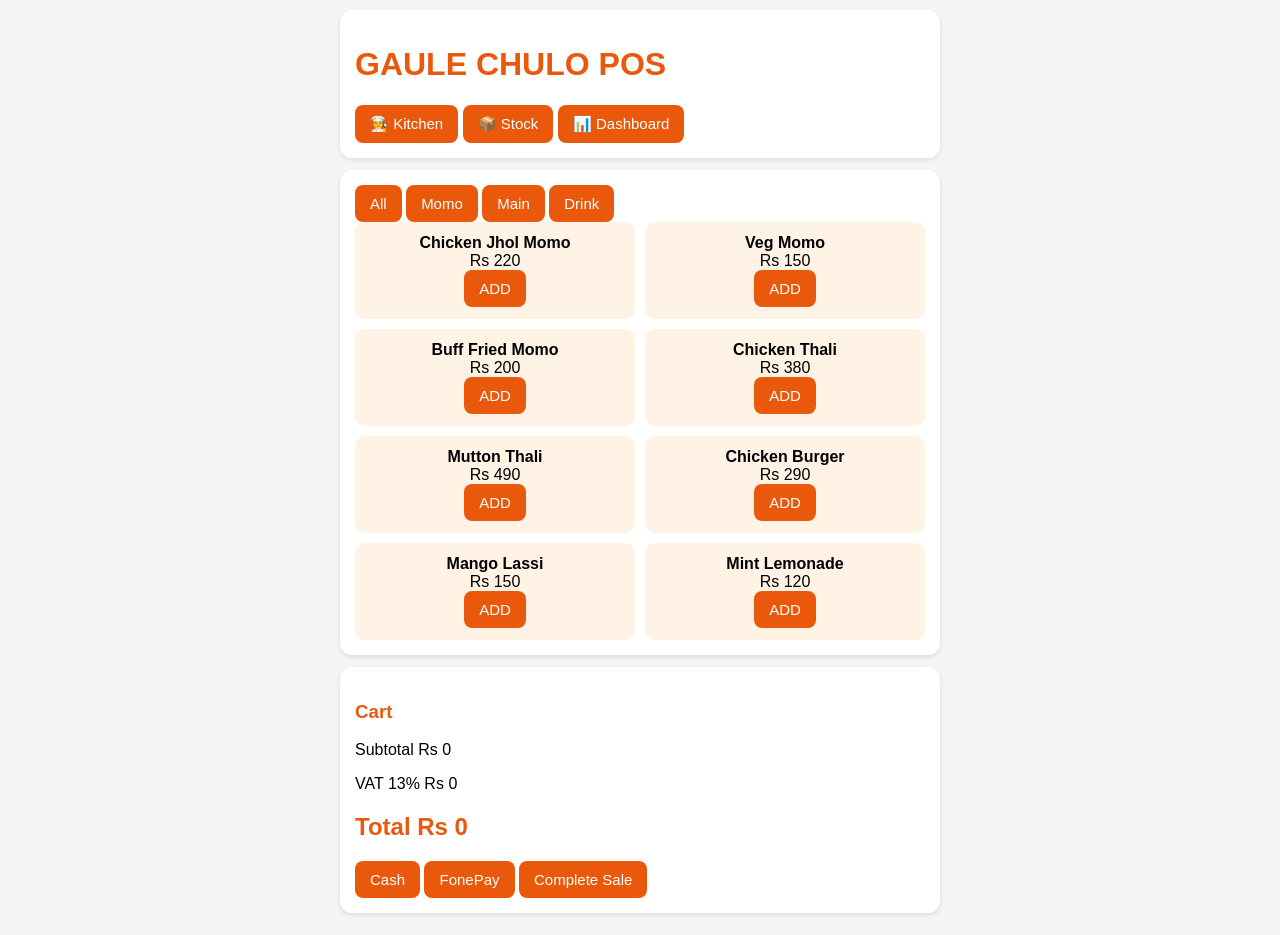
<file: index.html>
<!DOCTYPE html>
<html>
<head>

<meta charset="UTF-8">
<meta name="viewport" content="width=device-width,initial-scale=1">

<title>Gaule Chulo POS</title>

<link rel="manifest" href="manifest.json">
<link rel="stylesheet" href="style.css">

</head>

<body>

<div class="container">

<div class="box">

<h1>GAULE CHULO POS</h1>

<button onclick="location.href='kitchen.html'">👨‍🍳 Kitchen</button>
<button onclick="location.href='stock.html'">📦 Stock</button>
<button onclick="location.href='dashboard.html'">📊 Dashboard</button>

</div>


<div class="box">

<button onclick="cat('All')">All</button>
<button onclick="cat('Momo')">Momo</button>
<button onclick="cat('Main')">Main</button>
<button onclick="cat('Drink')">Drink</button>

<div id="menu" class="menu"></div>

</div>


<div class="box">

<h3>Cart</h3>

<div id="cart"></div>

<p>Subtotal Rs <span id="sub">0</span></p>
<p>VAT 13% Rs <span id="vat">0</span></p>

<h2>Total Rs <span id="total">0</span></h2>

<button onclick="payment='Cash'">Cash</button>
<button onclick="payment='FonePay'">FonePay</button>

<button onclick="completeSale()">Complete Sale</button>

</div>

</div>


<script src="database.js"></script>

<script>


const menu=[

["Chicken Jhol Momo",220,"Momo"],
["Veg Momo",150,"Momo"],
["Buff Fried Momo",200,"Momo"],

["Chicken Thali",380,"Main"],
["Mutton Thali",490,"Main"],
["Chicken Burger",290,"Main"],

["Mango Lassi",150,"Drink"],
["Mint Lemonade",120,"Drink"]

];


let cart=[];
let payment="Cash";


function cat(c){

let html="";


menu.forEach((x,i)=>{

if(c==="All" || x[2]===c){

html+=`

<div class="item">

<b>${x[0]}</b><br>

Rs ${x[1]}<br>

<button onclick="add(${i})">
ADD
</button>

</div>

`;

}

});


document.getElementById("menu").innerHTML=html;

}



function add(i){

cart.push(menu[i]);

update();

}



function update(){

let html="";
let sub=0;


cart.forEach(x=>{

sub+=x[1];

html+=`

<div class="cart">
${x[0]} Rs ${x[1]}
</div>

`;

});


let vat=sub*0.13;


document.getElementById("cart").innerHTML=html;
document.getElementById("sub").innerHTML=sub;
document.getElementById("vat").innerHTML=Math.round(vat);
document.getElementById("total").innerHTML=Math.round(sub+vat);

}



function completeSale(){


let order={

date:new Date().toLocaleString(),

items:cart,

total:document.getElementById("total").innerHTML,

payment:payment,

status:"NEW"

};


if(typeof saveOrder==="function"){

saveOrder(order);

alert("Order sent to kitchen ✅");

}else{

alert("Database connection missing");

}


cart=[];

update();


}



if("serviceWorker" in navigator){

navigator.serviceWorker.register("service-worker.js");

}


cat("All");


</script>


</body>
</html>
</file>
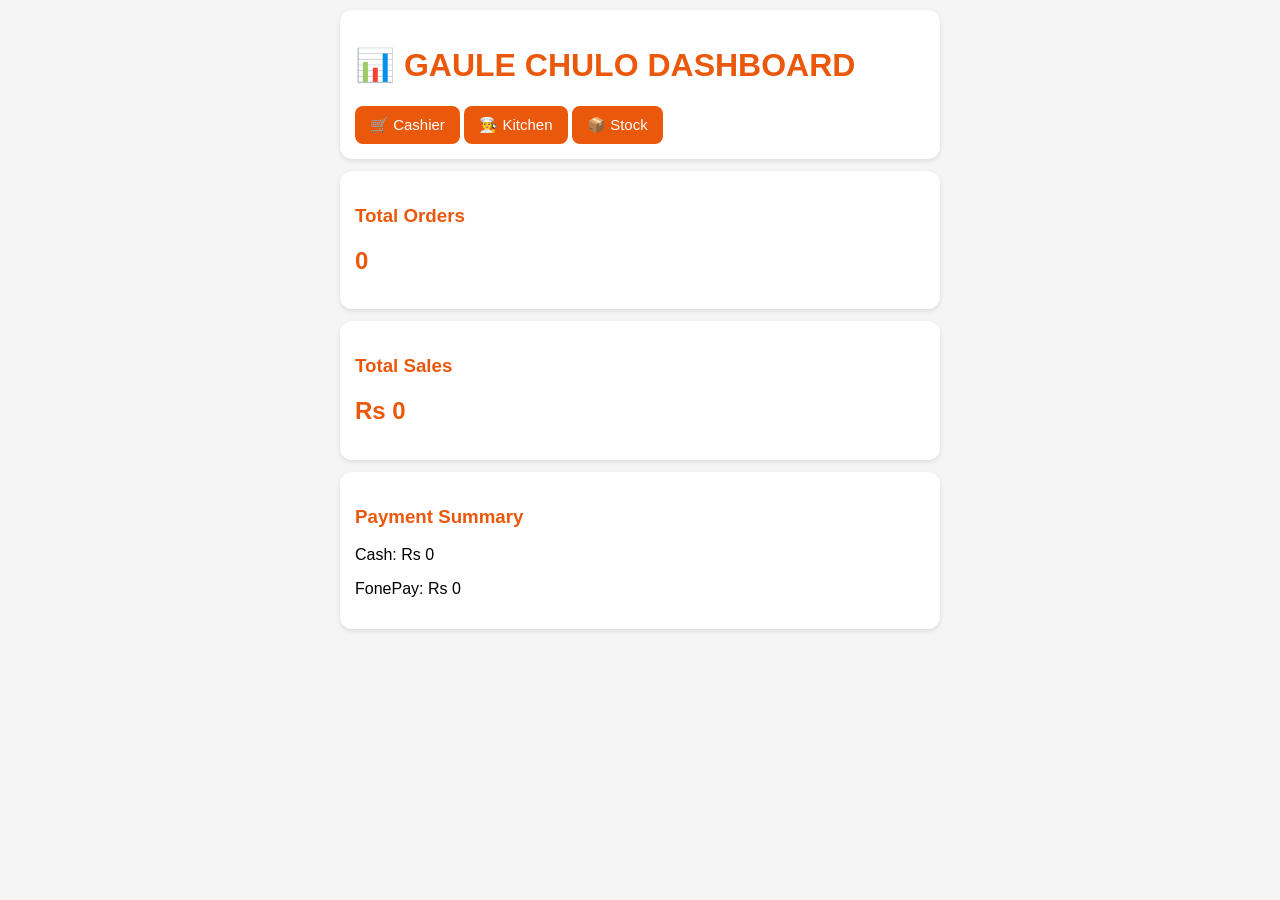
<file: dashboard.html>
<!DOCTYPE html>
<html>

<head>

<meta charset="UTF-8">
<meta name="viewport" content="width=device-width,initial-scale=1">

<title>Gaule Chulo Dashboard</title>

<link rel="stylesheet" href="style.css">

</head>


<body>


<div class="container">


<div class="box">

<h1>📊 GAULE CHULO DASHBOARD</h1>


<button onclick="openPage('index.html')">
🛒 Cashier
</button>


<button onclick="openPage('kitchen.html')">
👨‍🍳 Kitchen
</button>


<button onclick="openPage('stock.html')">
📦 Stock
</button>


</div>




<div class="box">

<h3>Total Orders</h3>

<h2 id="orders">0</h2>

</div>



<div class="box">

<h3>Total Sales</h3>

<h2>Rs <span id="sales">0</span></h2>

</div>




<div class="box">

<h3>Payment Summary</h3>


<p>
Cash:
Rs <span id="cash">0</span>
</p>


<p>
FonePay:
Rs <span id="fone">0</span>
</p>


</div>



</div>




<script src="database.js"></script>



<script>


function openPage(page){

window.location.href=page;

}



let orders=getOrders();


let total=0;

let cash=0;

let fone=0;



orders.forEach(o=>{


total+=Number(o.total);



if(o.payment=="Cash"){

cash+=Number(o.total);

}



if(o.payment=="FonePay"){

fone+=Number(o.total);

}



});




document.getElementById("orders").innerHTML=
orders.length;



document.getElementById("sales").innerHTML=
Math.round(total);



document.getElementById("cash").innerHTML=
Math.round(cash);



document.getElementById("fone").innerHTML=
Math.round(fone);



</script>


</body>

</html>
</file>
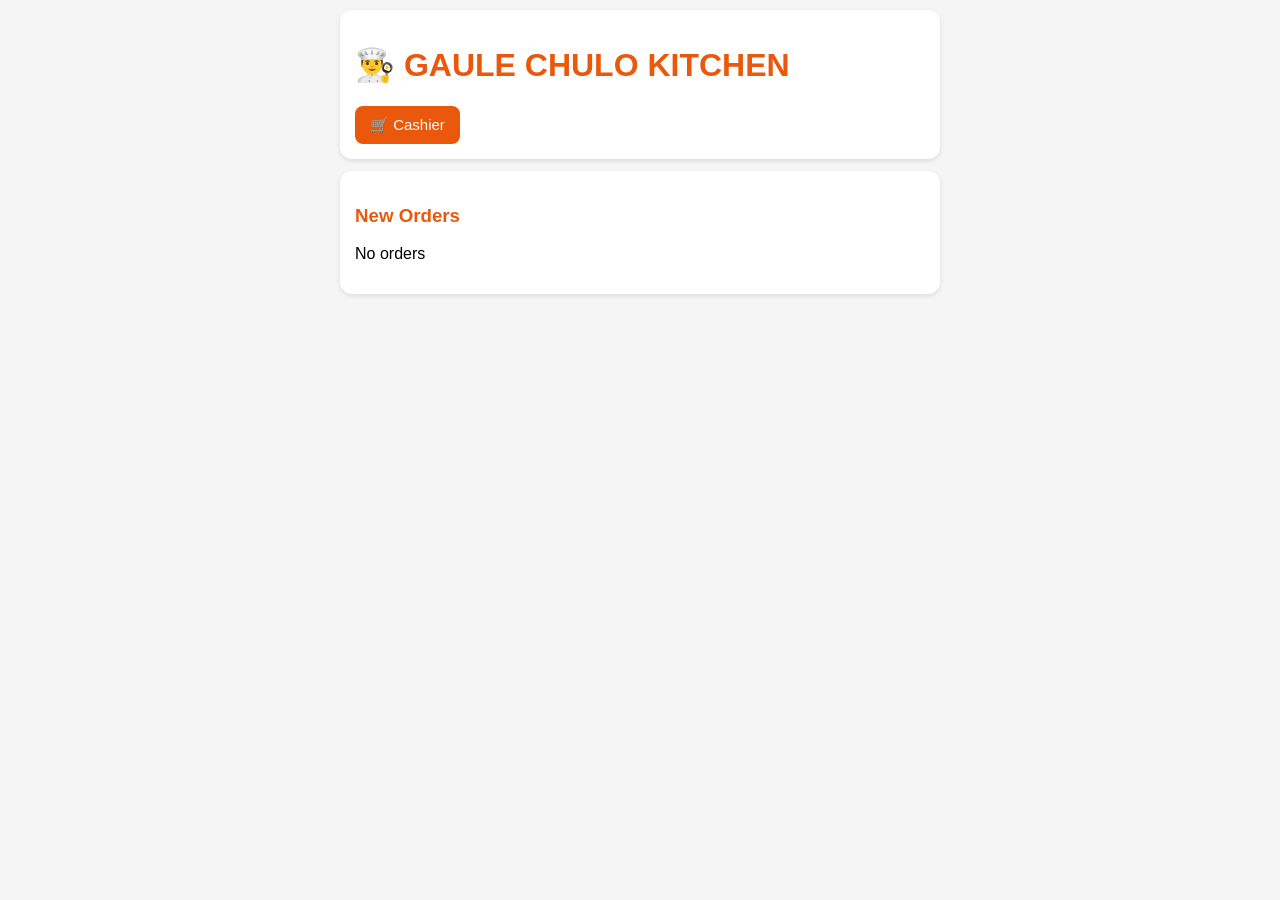
<file: kitchen.html>
<!DOCTYPE html>
<html>

<head>

<meta charset="UTF-8">
<meta name="viewport" content="width=device-width,initial-scale=1">

<title>Gaule Chulo Kitchen</title>

<link rel="stylesheet" href="style.css">

</head>

<body>

<div class="container">

<div class="box">

<h1>👨‍🍳 GAULE CHULO KITCHEN</h1>

<button onclick="goBack()">
🛒 Cashier
</button>

</div>


<div class="box">

<h3>New Orders</h3>

<div id="orders"></div>

</div>


</div>


<script src="database.js"></script>


<script>


function goBack(){

window.location.href="index.html";

}



function loadOrders(){

let orders=getOrders();

let html="";


if(orders.length==0){

html="<p>No orders</p>";

}


orders.forEach((o,i)=>{


html+=`

<div class="order">


<h3>
Order #${i+1}
</h3>


<b>Status:</b> ${o.status || "NEW"}


<br><br>


${o.items.map(item=>{

return item[0];

}).join("<br>")}


<br><br>


<button onclick="ready(${i})">

READY

</button>


</div>


`;


});


document.getElementById("orders").innerHTML=html;


}




function ready(i){

let db=getDatabase();


db.orders[i].status="READY";


saveDatabase(db);


loadOrders();


}



loadOrders();


</script>


</body>

</html>
</file>
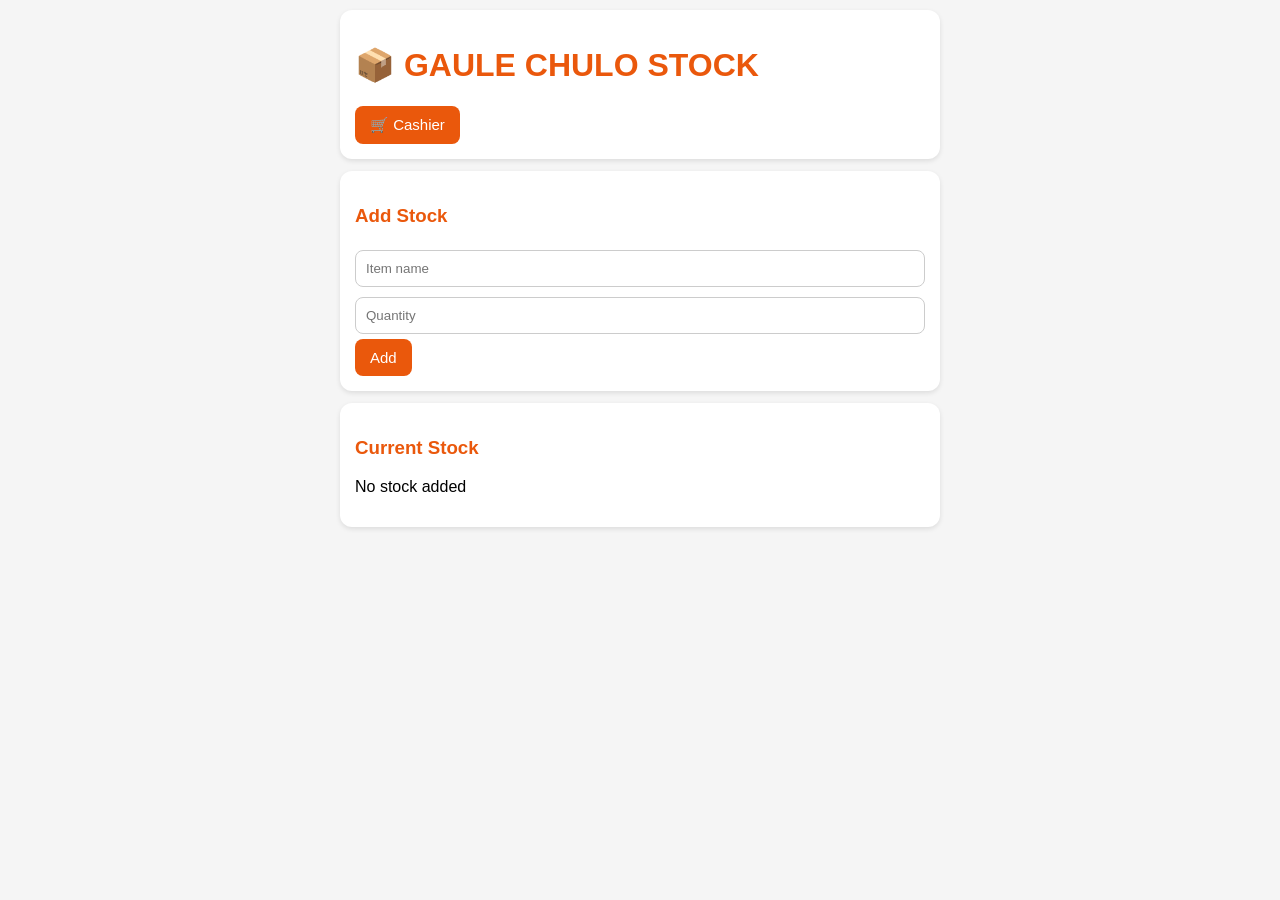
<file: stock.html>
<!DOCTYPE html>
<html>

<head>

<meta charset="UTF-8">
<meta name="viewport" content="width=device-width,initial-scale=1">

<title>Gaule Chulo Stock</title>

<link rel="stylesheet" href="style.css">

</head>


<body>


<div class="container">


<div class="box">

<h1>📦 GAULE CHULO STOCK</h1>


<button onclick="goCashier()">

🛒 Cashier

</button>


</div>



<div class="box">


<h3>Add Stock</h3>


<input id="name" placeholder="Item name">


<input id="qty" type="number" placeholder="Quantity">


<button onclick="addNewStock()">

Add

</button>


</div>




<div class="box">


<h3>Current Stock</h3>


<div id="stock"></div>


</div>


</div>




<script src="database.js"></script>



<script>


function goCashier(){

window.location.href="index.html";

}



function addNewStock(){


let name=document.getElementById("name").value;

let qty=Number(
document.getElementById("qty").value
);



if(name && qty){

addStock(name,qty);


document.getElementById("name").value="";

document.getElementById("qty").value="";


showStock();


}


}




function showStock(){


let data=getStock();


let html="";


if(data.length==0){

html="<p>No stock added</p>";

}



data.forEach(x=>{


html+=`

<div class="item">

<b>${x.name}</b>

<br>

Quantity: ${x.qty}

</div>


`;


});



document.getElementById("stock").innerHTML=html;


}



showStock();


</script>


</body>

</html>
</file>
<file: style.css>
/* Gaule Chulo POS Main Style */

*{
box-sizing:border-box;
}

body{

font-family:Arial, sans-serif;
background:#f5f5f5;
margin:0;
padding:10px;

}


h1,h2,h3{

color:#ea580c;

}


.container{

max-width:600px;
margin:auto;

}


.box{

background:white;
padding:15px;
margin-bottom:12px;
border-radius:12px;

box-shadow:0 2px 5px rgba(0,0,0,0.1);

}


button{

background:#ea580c;
color:white;
border:none;
padding:10px 15px;
border-radius:8px;
font-size:15px;
cursor:pointer;

}


button:active{

transform:scale(0.96);

}


.menu{

display:grid;
grid-template-columns:repeat(2,1fr);
gap:10px;

}


.item{

background:#fff3e6;
padding:12px;
border-radius:10px;
text-align:center;

}


.cart{

background:#fafafa;
padding:10px;
margin:5px 0;
border-radius:8px;
border-bottom:1px solid #ddd;

}


input{

width:100%;
padding:10px;
margin:5px 0;
border-radius:8px;
border:1px solid #ccc;

}


.total{

font-size:22px;
font-weight:bold;

}


/* Kitchen orders */

.order{

background:white;
padding:15px;
margin:10px 0;
border-radius:12px;

}


/* Mobile screen */

@media(max-width:500px){

.menu{

grid-template-columns:1fr;

}

button{

width:100%;
margin-top:5px;

}

}
</file>
